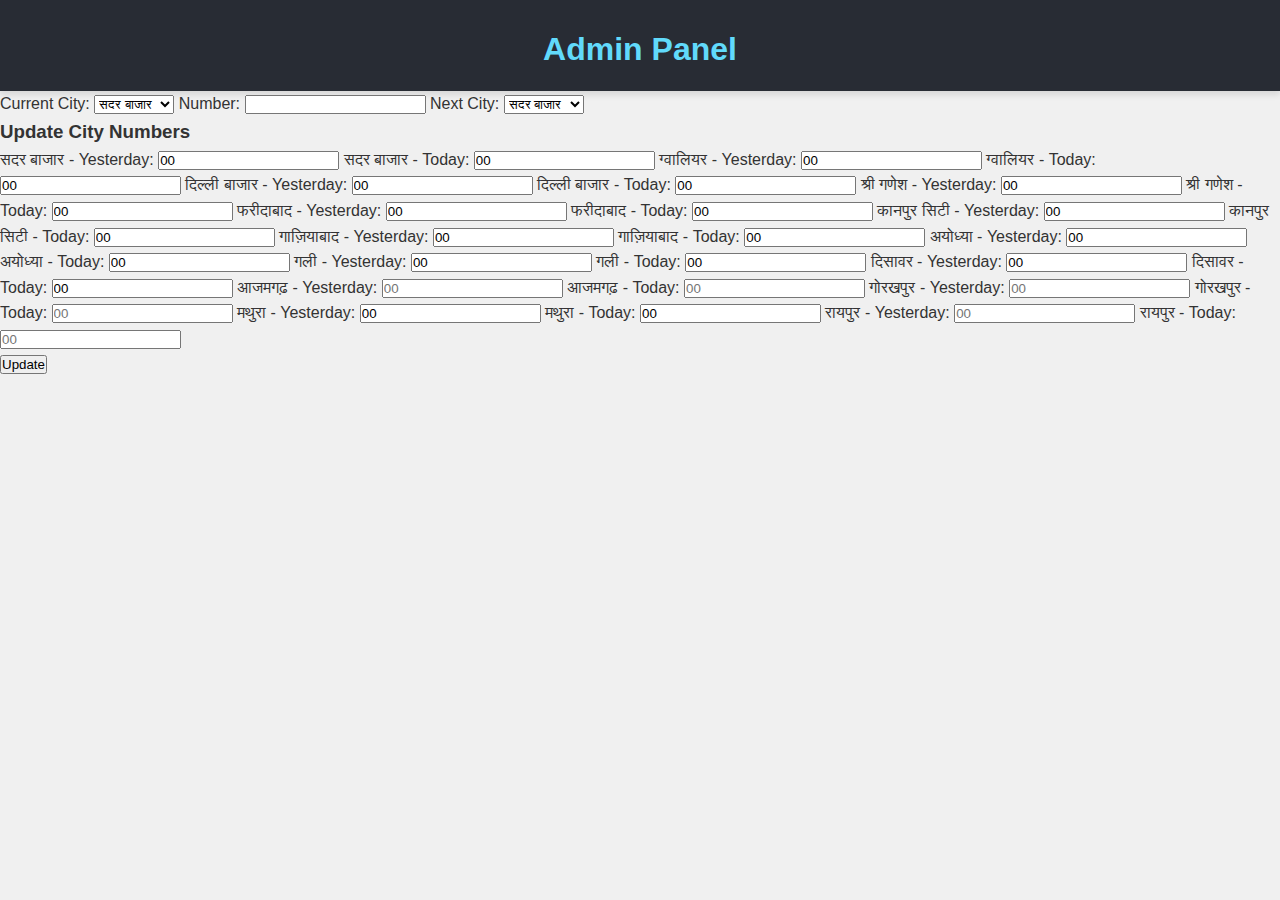
<file: admin.html>
<!DOCTYPE html>
<html lang="en">

<head>
    <meta charset="UTF-8">
    <meta name="viewport" content="width=device-width, initial-scale=1.0">
    <title>Admin Panel</title>
    <link rel="stylesheet" href="styles.css">
</head>

<body>
    <header>
        <h1>Admin Panel</h1>
    </header>

    <form id="updateForm">
        <label for="city1">Current City:</label>
        <select id="city1" name="city1" required>
            <option value="सदर बाजार">सदर बाजार</option>
            <option value="ग्वालियर">ग्वालियर</option>
            <option value="दिल्ली बाजार">दिल्ली बाजार</option>
            <option value="श्री गणेश">श्री गणेश</option>
            <option value="फरीदाबाद">फरीदाबाद</option>
            <option value="कानपुर सिटी">कानपुर सिटी</option>
            <option value="गाज़ियाबाद">गाज़ियाबाद</option>
            <option value="अयोध्या">अयोध्या</option>
            <option value="गली">गली</option>
            <option value="दिसावर">दिसावर</option>
            <option value="आजमगढ़">आजमगढ़</option>
            <option value="गोरखपुर">गोरखपुर</option>
            <option value="मथुरा">मथुरा</option>
            <option value="रायपुर">रायपुर</option>
        </select>

        <label for="number">Number:</label>
        <input type="number" id="number" name="number" required>

        <label for="nextCity">Next City:</label>
        <select id="nextCity" name="nextCity" required>
            <option value="सदर बाजार">सदर बाजार</option>
            <option value="ग्वालियर">ग्वालियर</option>
            <option value="दिल्ली बाजार">दिल्ली बाजार</option>
            <option value="श्री गणेश">श्री गणेश</option>
            <option value="फरीदाबाद">फरीदाबाद</option>
            <option value="कानपुर सिटी">कानपुर सिटी</option>
            <option value="गाज़ियाबाद">गाज़ियाबाद</option>
            <option value="अयोध्या">अयोध्या</option>
            <option value="गली">गली</option>
            <option value="आजमगढ़">आजमगढ़</option>
            <option value="गोरखपुर">गोरखपुर</option>
            <option value="मथुरा">मथुरा</option>
            <option value="रायपुर">रायपुर</option>




        </select>

        <h3>Update City Numbers</h3>
        <div id="cityNumbers">
            <!-- Input fields for each city's numbers -->
            <label for="सदर बाजार_yesterday">सदर बाजार - Yesterday:</label>
            <input type="number" id="सदर बाजार_yesterday" name="सदर बाजार_yesterday" placeholder="00">
            <label for="सदर बाजार_today">सदर बाजार - Today:</label>
            <input type="number" id="सदर बाजार_today" name="सदर बाजार_today" placeholder="00">

            <label for="ग्वालियर_yesterday">ग्वालियर - Yesterday:</label>
            <input type="number" id="ग्वालियर_yesterday" name="ग्वालियर_yesterday" placeholder="00">
            <label for="ग्वालियर_today">ग्वालियर - Today:</label>
            <input type="number" id="ग्वालियर_today" name="ग्वालियर_today" placeholder="00">

            <label for="दिल्ली बाजार_yesterday">दिल्ली बाजार - Yesterday:</label>
            <input type="number" id="दिल्ली बाजार_yesterday" name="दिल्ली बाजार_yesterday" placeholder="00">
            <label for="दिल्ली बाजार_today">दिल्ली बाजार - Today:</label>
            <input type="number" id="दिल्ली बाजार_today" name="दिल्ली बाजार_today" placeholder="00">

            <label for="श्री गणेश_yesterday">श्री गणेश - Yesterday:</label>
            <input type="number" id="श्री गणेश_yesterday" name="श्री गणेश_yesterday" placeholder="00">
            <label for="श्री गणेश_today">श्री गणेश - Today:</label>
            <input type="number" id="श्री गणेश_today" name="श्री गणेश_today" placeholder="00">

            <label for="फरीदाबाद_yesterday">फरीदाबाद - Yesterday:</label>
            <input type="number" id="फरीदाबाद_yesterday" name="फरीदाबाद_yesterday" placeholder="00">
            <label for="फरीदाबाद_today">फरीदाबाद - Today:</label>
            <input type="number" id="फरीदाबाद_today" name="फरीदाबाद_today" placeholder="00">

            <label for="कानपुर सिटी_yesterday">कानपुर सिटी - Yesterday:</label>
            <input type="number" id="कानपुर सिटी_yesterday" name="कानपुर सिटी_yesterday" placeholder="00">
            <label for="कानपुर सिटी_today">कानपुर सिटी - Today:</label>
            <input type="number" id="कानपुर सिटी_today" name="कानपुर सिटी_today" placeholder="00">

            <label for="गाज़ियाबाद_yesterday">गाज़ियाबाद - Yesterday:</label>
            <input type="number" id="गाज़ियाबाद_yesterday" name="गाज़ियाबाद_yesterday" placeholder="00">
            <label for="गाज़ियाबाद_today">गाज़ियाबाद - Today:</label>
            <input type="number" id="गाज़ियाबाद_today" name="गाज़ियाबाद_today" placeholder="00">

            <label for="अयोध्या_yesterday">अयोध्या - Yesterday:</label>
            <input type="number" id="अयोध्या_yesterday" name="अयोध्या_yesterday" placeholder="00">
            <label for="अयोध्या_today">अयोध्या - Today:</label>
            <input type="number" id="अयोध्या_today" name="अयोध्या_today" placeholder="00">

            <label for="गली_yesterday">गली - Yesterday:</label>
            <input type="number" id="गली_yesterday" name="गली_yesterday" placeholder="00">
            <label for="गली_today">गली - Today:</label>
            <input type="number" id="गली_today" name="गली_today" placeholder="00">

            <label for="दिसावर_yesterday">दिसावर - Yesterday:</label>
            <input type="number" id="दिसावर_yesterday" name="दिसावर_yesterday" placeholder="00">
            <label for="दिसावर_today">दिसावर - Today:</label>
            <input type="number" id="दिसावर_today" name="दिसावर_today" placeholder="00">



            <label for="दिसावर_yesterday">आजमगढ़ - Yesterday:</label>
            <input type="number" id="आजमगढ़_yesterday" name="आजमगढ़_yesterday" placeholder="00">
            <label for="दिसावर_today">आजमगढ़ - Today:</label>
            <input type="number" id="आजमगढ़_today" name="आजमगढ़_today" placeholder="00">


            <label for="दिसावर_yesterday">गोरखपुर - Yesterday:</label>
            <input type="number" id="गोरखपुर_yesterday" name="गोरखपुर_yesterday" placeholder="00">
            <label for="दिसावर_today">गोरखपुर - Today:</label>
            <input type="number" id="गोरखपुर_today" name="गोरखपुर_today" placeholder="00">


            <label for="दिसावर_yesterday">मथुरा - Yesterday:</label>
            <input type="number" id="मथुरा_yesterday" name="मथुरा_yesterday" placeholder="00">
            <label for="दिसावर_today">मथुरा - Today:</label>
            <input type="number" id="मथुरा_today" name="मथुरा_today" placeholder="00">

            <label for="दिसावर_yesterday">रायपुर - Yesterday:</label>
            <input type="number" id="रायपुर_yesterday" name="रायपुर_yesterday" placeholder="00">
            <label for="दिसावर_today">रायपुर - Today:</label>
            <input type="number" id="रायपुर_today" name="रायपुर_today" placeholder="00">








        </div>

        <button type="submit">Update</button>
    </form>

    <script src="admin.js"></script>
</body>

</html>
</file>
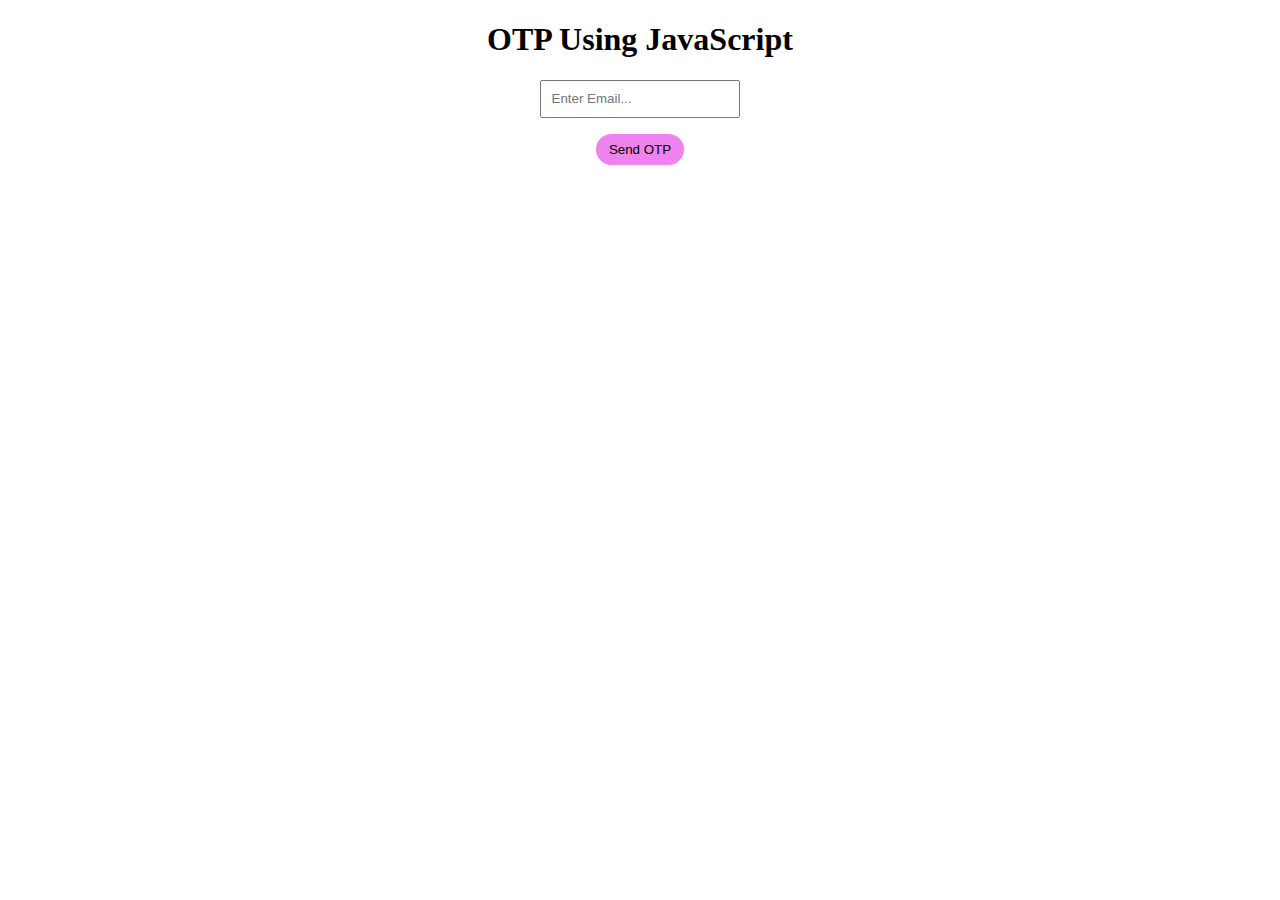
<file: display.html>
<!DOCTYPE html>
<html lang="en">

<head>
    <meta charset="UTF-8">
    <meta http-equiv="X-UA-Compatible" content="IE=edge">
    <meta name="viewport" content="width=device-width, initial-scale=1.0">
    <title>OTP Tutorial in JS</title>
    <script src="https://smtpjs.com/v3/smtp.js"></script>
    <style>
        body {
            text-align: center;
        }

        .form {
            display: flex;
            flex-direction: column;
            gap: 1rem;
            align-items: center;
            justify-content: center;
            width: fit-content;
            margin: auto;
        }

        input {
            padding: 0.6rem;
        }

        .btn {
            padding: 0.5rem 0.8rem;
            background-color: violet;
            outline: none;
            border: none;
            cursor: pointer;
            border-radius: 16px;
        }

        .otpverify {
            display: none;
        }
    </style>
</head>

<body>
    <h1>OTP Using JavaScript</h1>
    <div class="form">
        <input type="email" id="email" placeholder="Enter Email...">
        <div class="otpverify">
            <input type="text" id="otp_inp" placeholder="Enter the OTP sent to your Email...">
            <button class="btn" id="otp-btn">Verify</button>
        </div>
        <button onclick="sendOTP()" class="btn">Send OTP</button>
    </div>

    <script src="./index1.js"></script>
</body>

</html>
</file>
<file: styles.css>
/* Basic reset and font styling */
body {
    background-color: #f0f0f0;
    color: #333;
    line-height: 1.6;
    font-family: Arial, sans-serif;
    overflow-x: hidden;
    margin: 0;
    padding: 0;
}

header {
    background-color: #282c34;
    color: #61dafb;
    text-align: center;
    padding: 1rem;
    box-shadow: 0 4px 6px rgba(0, 0, 0, 0.1);
}

.info {
    padding: 1rem;
    background-color: #133a83;
    margin: 1rem auto;
    max-width: 700px;
    border-radius: 8px;
    box-shadow: 0 4px 8px rgba(0, 0, 0, 0.1);
    color: white;
    padding-left:350px;
}

.overflow-x-auto {
    overflow-x: auto;
    margin: 1rem;
}

table {
    width: 100%;
    border-spacing: 0;
    border-collapse: collapse;
    background: linear-gradient(135deg, #1b4c85, #133a83);
    border-radius: 8px;
    box-shadow: 0 4px 8px rgba(0, 0, 0, 0.1);
    color: #ffffff;
}

/* Responsive Styling */
@media (max-width: 1024px) {
    .info {
        max-width: 90%;
    }

    table {
        font-size: 0.9rem;
    }
}

@media (max-width: 768px) {
    header {
        padding: 0.75rem;
        font-size: 1.2rem;
    }

    .info {
        padding: 0.75rem;
        max-width: 95%;
    }

    table {
        font-size: 0.8rem;
    }
}

@media (max-width: 480px) {
    header {
        padding: 0.5rem;
        font-size: 1rem;
    }

    .info {
        margin: 0.5rem;
        padding: 0.5rem;
        max-width: 100%;
    }

    table {
        font-size: 0.7rem;
    }

    .container {
        width: 100%;
        padding: 0 0.5rem;
    }
}


/* Link Styles (commented out) */
/* .link {
    text-decoration: none;
    color: #4a90e2;
    font-weight: bold;
    display: inline-block;
    margin: 1rem;
}

.link div {
    display: inline-block;
    padding: 0.5rem;
    border: 1px solid #114e94;
    border-radius: 50%;
} */




/* From Uiverse.io by alexruix */
.card {
    width: 190px;
    height: 254px;
    border-radius: 20px;
    background: #f5f5f5;
    position: relative;
    /* padding: 1.8rem; */
    margin-left: 600px;
    border: 2px solid #c3c6ce;
    transition: 0.5s ease-out;
    overflow: visible;
}

.card-details {
    color: black;
    height: 100%;
    gap: .5em;
    display: grid;
    place-content: center;
}

.card-button {
    transform: translate(-50%, 125%);
    width: 60%;
    border-radius: 1rem;
    border: none;
    background-color: #008bf8;
    color: #fff;
    font-size: 1rem;
    padding: .5rem 1rem;
    position: absolute;
    left: 50%;
    bottom: 0;
    opacity: 0;
    transition: 0.3s ease-out;
}

.text-body {
    color: rgb(134, 134, 134);
}

/*Text*/
.text-title {
    font-size: 1.5em;
    font-weight: bold;
}

/*Hover*/
.card:hover {
    border-color: #008bf8;
    box-shadow: 0 4px 18px 0 rgba(0, 0, 0, 0.25);
}

.card:hover .card-button {
    transform: translate(-50%, 50%);
    opacity: 1;
}





.cube-loader {
    position: relative;
    width: 300px;
    /* Reduced size */
    height: 50px;
    /* Reduced size */
    transform-style: preserve-3d;
    transform: rotateX(-30deg);
    animation: animate 4s linear infinite;
    margin-left: 200px;
}

@keyframes animate {
    0% {
        transform: rotateX(-30deg) rotateY(0);
    }

    100% {
        transform: rotateX(-30deg) rotateY(360deg);
    }
}

.cube-loader .cube-wrapper {
    position: absolute;
    width: 100%;
    height: 100%;
    transform-style: preserve-3d;
}

.cube-loader .cube-wrapper .cube-span {
    position: absolute;
    width: 100%;
    height: 100%;
    transform: rotateY(calc(90deg * var(--i))) translateZ(25px);
    /* Adjusted for smaller size */
    background: linear-gradient(to bottom,
            hsl(330, 3.13%, 25.1%) 0%,
            hsl(177.27, 21.71%, 32.06%) 5.5%,
            hsl(176.67, 34.1%, 36.88%) 12.1%,
            hsl(176.61, 42.28%, 40.7%) 19.6%,
            hsl(176.63, 48.32%, 43.88%) 27.9%,
            hsl(176.66, 53.07%, 46.58%) 36.6%,
            hsl(176.7, 56.94%, 48.91%) 45.6%,
            hsl(176.74, 62.39%, 50.91%) 54.6%,
            hsl(176.77, 69.86%, 52.62%) 63.4%,
            hsl(176.8, 76.78%, 54.08%) 71.7%,
            hsl(176.83, 83.02%, 55.29%) 79.4%,
            hsl(176.85, 88.44%, 56.28%) 86.2%,
            hsl(176.86, 92.9%, 57.04%) 91.9%,
            hsl(176.88, 96.24%, 57.59%) 96.3%,
            hsl(176.88, 98.34%, 57.93%) 99%,
            hsl(176.89, 99.07%, 58.04%) 100%);
}

.cube-top {
    position: absolute;
    width: 50px;
    /* Reduced size */
    height: 50px;
    /* Reduced size */
    background: hsl(330, 3.13%, 25.1%) 0%;
    transform: rotateX(90deg) translateZ(25px);
    /* Adjusted for smaller size */
    transform-style: preserve-3d;
}

.cube-top::before {
    content: '';
    position: absolute;
    width: 50px;
    /* Reduced size */
    height: 50px;
    /* Reduced size */
    background: hsl(176.61, 42.28%, 40.7%) 19.6%;
    transform: translateZ(-60px);
    /* Adjusted for smaller size */
    filter: blur(10px);
    box-shadow: 0 0 10px #323232,
        0 0 20px hsl(176.61, 42.28%, 40.7%) 19.6%,
        0 0 30px #323232,
        0 0 40px hsl(176.61, 42.28%, 40.7%) 19.6%;
}




/* From Uiverse.io by andrew-demchenk0 */
.cube-amit {
    position: relative;
    width: 300px;
    /* Adjusted size */
    height: 50px;
    /* Adjusted size */
    transform-style: preserve-3d;
    transform: rotateX(-30deg);
    animation: animate 4s linear infinite;
    margin-left: -510px;
    margin-top: -55px;
}

@keyframes animate {
    0% {
        transform: rotateX(-30deg) rotateY(0);
    }

    100% {
        transform: rotateX(-30deg) rotateY(360deg);
    }
}

.cube-amit .cube-rohit {
    position: absolute;
    width: 100%;
    height: 100%;
    transform-style: preserve-3d;
}

.cube-amit .cube-rohit .cube-span {
    position: absolute;
    width: 100%;
    height: 100%;
    transform: rotateY(calc(90deg * var(--i))) translateZ(25px);
    /* Adjusted for smaller size */
    background: linear-gradient(to bottom,
            hsl(330, 3.13%, 25.1%) 0%,
            hsl(177.27, 21.71%, 32.06%) 5.5%,
            hsl(176.67, 34.1%, 36.88%) 12.1%,
            hsl(176.61, 42.28%, 40.7%) 19.6%,
            hsl(176.63, 48.32%, 43.88%) 27.9%,
            hsl(176.66, 53.07%, 46.58%) 36.6%,
            hsl(176.7, 56.94%, 48.91%) 45.6%,
            hsl(176.74, 62.39%, 50.91%) 54.6%,
            hsl(176.77, 69.86%, 52.62%) 63.4%,
            hsl(176.8, 76.78%, 54.08%) 71.7%,
            hsl(176.83, 83.02%, 55.29%) 79.4%,
            hsl(176.85, 88.44%, 56.28%) 86.2%,
            hsl(176.86, 92.9%, 57.04%) 91.9%,
            hsl(176.88, 96.24%, 57.59%) 96.3%,
            hsl(176.88, 98.34%, 57.93%) 99%,
            hsl(176.89, 99.07%, 58.04%) 100%);
}

.cube-rahul {
    position: absolute;
    width: 50px;
    /* Adjusted size */
    height: 50px;
    /* Adjusted size */
    background: hsl(330, 3.13%, 25.1%) 0%;
    transform: rotateX(90deg) translateZ(25px);
    /* Adjusted for smaller size */
    transform-style: preserve-3d;
}

.cube-rahul::before {
    content: '';
    position: absolute;
    width: 50px;
    /* Adjusted size */
    height: 50px;
    /* Adjusted size */
    background: hsl(176.61, 42.28%, 40.7%) 19.6%;
    transform: translateZ(-60px);
    /* Adjusted for smaller size */
    filter: blur(10px);
    box-shadow: 0 0 10px #323232,
        0 0 20px hsl(176.61, 42.28%, 40.7%) 19.6%,
        0 0 30px #323232,
        0 0 40px hsl(176.61, 42.28%, 40.7%) 19.6%;
}




/* From Uiverse.io by Nawsome */
/* From Uiverse.io by vinodjangid07 */
.loader {
    width: fit-content;
    height: fit-content;
    display: flex;
    align-items: center;
    justify-content: center;
}

.truckWrapper {
    width: 200px;
    height: 100px;
    display: flex;
    flex-direction: column;
    position: relative;
    align-items: center;
    justify-content: flex-end;
    overflow-x: hidden;
}

/* truck upper body */
.truckBody {
    width: 130px;
    height: fit-content;
    margin-bottom: 6px;
    animation: motion 1s linear infinite;
}

/* truck suspension animation*/
@keyframes motion {
    0% {
        transform: translateY(0px);
    }

    50% {
        transform: translateY(3px);
    }

    100% {
        transform: translateY(0px);
    }
}

/* truck's tires */
.truckTires {
    width: 130px;
    height: fit-content;
    display: flex;
    align-items: center;
    justify-content: space-between;
    padding: 0px 10px 0px 15px;
    position: absolute;
    bottom: 0;
}

.truckTires svg {
    width: 24px;
}

.road {
    width: 100%;
    height: 1.5px;
    background-color: #282828;
    position: relative;
    bottom: 0;
    align-self: flex-end;
    border-radius: 3px;
}

.road::before {
    content: "";
    position: absolute;
    width: 20px;
    height: 100%;
    background-color: #282828;
    right: -50%;
    border-radius: 3px;
    animation: roadAnimation 1.4s linear infinite;
    border-left: 10px solid white;
}

.road::after {
    content: "";
    position: absolute;
    width: 10px;
    height: 100%;
    background-color: #282828;
    right: -65%;
    border-radius: 3px;
    animation: roadAnimation 1.4s linear infinite;
    border-left: 4px solid white;
}

.lampPost {
    position: absolute;
    bottom: 0;
    right: -90%;
    height: 90px;
    animation: roadAnimation 1.4s linear infinite;
}

@keyframes roadAnimation {
    0% {
        transform: translateX(0px);
    }

    100% {
        transform: translateX(-350px);
    }
}



.sumi {
    background-color: #f0f8ff;
    /* Light blue background */
    color: #003366;
    /* Dark blue text color */
    border-radius: 10px;
    /* Rounded corners */
    padding-left: 89px;
    /* Space inside the container */
    max-width: 600px;
    /* Maximum width of the container */
    margin: 0 auto;
    /* Center the container */
    box-shadow: 0 4px 8px rgba(0, 0, 0, 0.1);
    /* Subtle shadow for better visibility */
}

.sumi p {
    margin: 0;
    padding: 10px 0;
}

.text-center {
    text-align: center;
}

.text-lg {
    font-size: 1.2rem;
}

.text-xl {
    font-size: 1.5rem;
}

.mt-2 {
    margin-top: 1rem;
}






/* Basic reset and font styling */
* {
    margin: 0;
    padding: 0;
    box-sizing: border-box;
    font-family: Arial, sans-serif;
}

body {
    background-color: #f0f0f0;
    color: #333;
    line-height: 1.6;
}

.bg-opacity-75 {
    background-color: rgba(255, 255, 255, 0.75);
}

.backdrop-blur-lg {
    backdrop-filter: blur(10px);
}

/* Container styles */
.container {
    background-color: var(--background, #fff);
    padding: 1rem;
    border-radius: 0.5rem;
    border: 2px dotted #000;
    max-width: 28rem;
    margin: 2rem auto;
    box-shadow: 0 4px 8px rgba(0, 0, 0, 0.2);
    backdrop-filter: blur(10px);
}

.text-center {
    text-align: center;
}

.mb-4 {
    margin-bottom: 1rem;
}

.flex {
    display: flex;
}

.items-center {
    align-items: center;
}

.justify-center {
    justify-content: center;
}

.space-x-2>*+* {
    margin-left: 0.5rem;
}

.bg-purple-500 {
    background-color: #6b21a8;
}

.text-white {
    color: #fff;
}

.px-2 {
    padding-left: 0.5rem;
    padding-right: 0.5rem;
}

.py-1 {
    padding-top: 0.25rem;
    padding-bottom: 0.25rem;
}

.rounded {
    border-radius: 0.375rem;
}

.text-lg {
    font-size: 1.125rem;
}

.font-bold {
    font-weight: 700;
}

.text-2xl {
    font-size: 1.5rem;
}

.font-semibold {
    font-weight: 600;
}

.bg-transparent {
    background-color: transparent;
}

.border {
    border-width: 1px;
}

.border-dotted {
    border-style: dotted;
}

.border-black {
    border-color: #000;
}

.shadow-lg {
    box-shadow: 0 4px 6px rgba(0, 0, 0, 0.1);
}

@media (max-width: 768px) {
    .container {
        padding: 0.5rem;
        max-width: 100%;
    }

    .text-lg {
        font-size: 1rem;
    }

    .text-2xl {
        font-size: 1.25rem;
    }
}

/* Specific styles */
h1 {
    margin-top: 0.5rem;
}

img {
    display: block;
    width: 24px;
    height: 24px;
}

.flex>.items-center {
    display: flex;
    align-items: center;
    justify-content: space-between;
}

.flex>.justify-between {
    justify-content: space-between;
}

.bg-transparent {
    background-color: transparent;
}




.text-green-500 {
    color: #25D366;
    /* WhatsApp's signature green color */
}

.text-lg {
    font-size: 1.125rem;
    /* Slightly larger font for emphasis */
}

.font-bold {
    font-weight: 700;
    /* Bold for visibility */
}

.text-center {
    text-align: center;
    margin-bottom: 1rem;
    /* Add spacing at the bottom */
}

a {
    text-decoration: none;
    /* Remove underline from the link */
    transition: color 0.3s ease, text-shadow 0.3s ease;
}

a:hover {
    color: #128C7E;
    /* Darker green on hover */
    text-shadow: 0 0 8px rgba(37, 211, 102, 0.7);
    /* Glow effect on hover */
}






@keyframes slowBlink {

    0%,
    100% {
        opacity: 1;
    }

    50% {
        opacity: 0;
    }
}

.heading {
    font-family: 'Franklin Gothic Medium', 'Arial Narrow', Arial, sans-serif;
    color: black;
    font-size: 80px;
    animation: slowBlink 4s infinite;
}





table {
    border: 1px solid var(--border);
    width: 100%;
    border-collapse: collapse;
    table-layout: auto;
    /* Allows column widths to be dynamic based on content */
}
</file>
